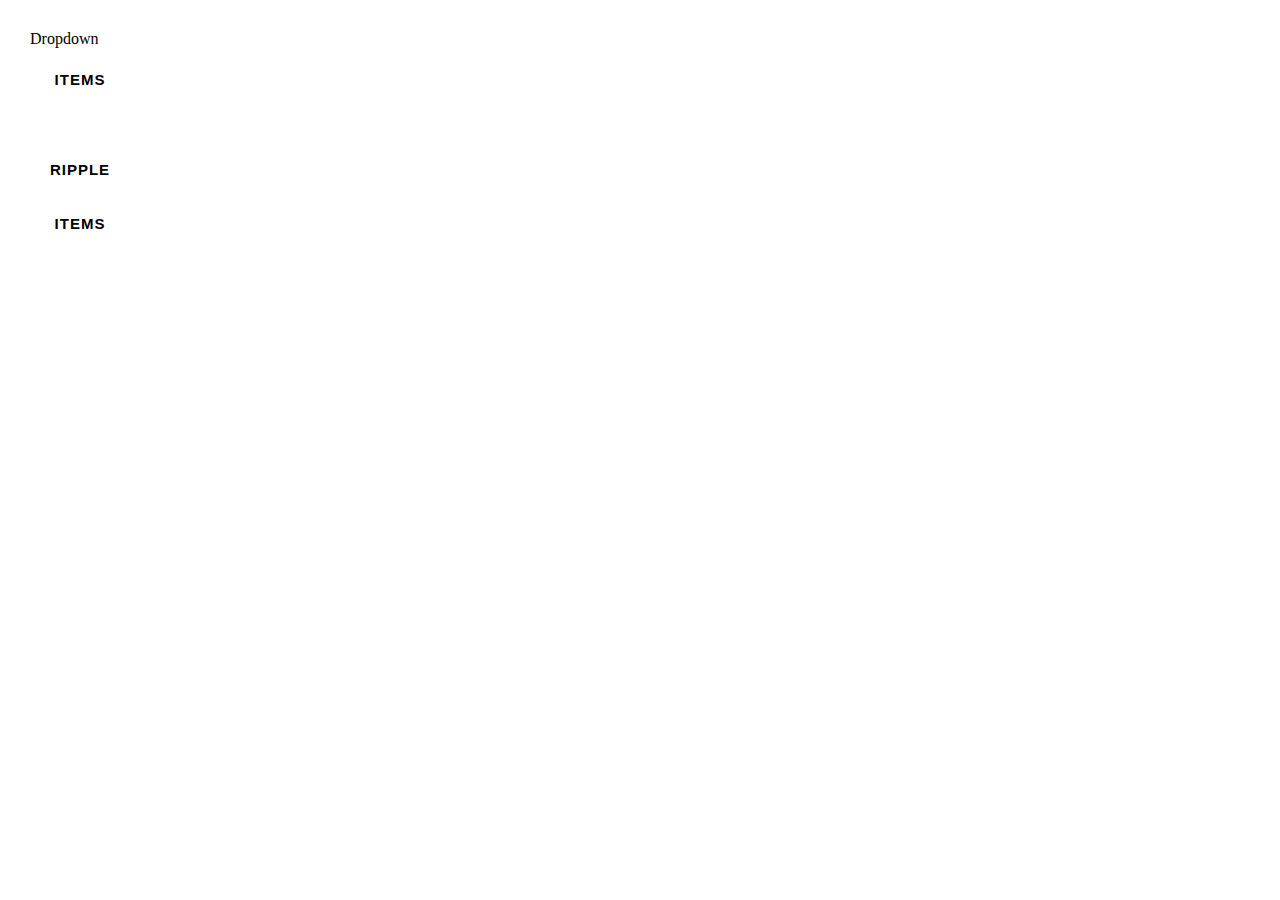
<file: material-templates.html>
<!doctype html><html><head> 
  <meta content="width=device-width, initial-scale=1" name="viewport"> 
 <style type="text/css" id="dcoder_stylesheet">body {
  margin: 30px;
}
.dropdown {
  border: 0px;
  background-color: transparent;
  border-radius: 5px;
  outline: none;
  height: 30px;
  color: #000000;
  width: 100px;
  font-size: 15px;
  position: absolute;
  font-weight: bold;
  letter-spacing: 1px;
  text-transform: uppercase;
}
.dropdown-items {
  width: 100px;
  z-index: 1000;
  height: auto;
  background-color: rgba(255,255,255,1);
  opacity: 1;
  z-index: 1000;
  border-radius: 5px;
  transform: scale(0,0);
  box-shadow: 1px 1px 10px rgba(0,0,0,0.3);
  transition: transform 0.2s;
}
.dropdown-items button {
  height: 30px;
  width: 100px;
  display: block;
  background-color: transparent;
  border-radius: 5px;
  border: 0px;
  outline: none;
  transition: background-color 0.3s;
}
.dropdown-items button:hover {
  background-color: rgba(0,0,0,0.4);
}
.ripple {
  border: 0px;
  background-color: transparent;
  border-radius: 5px;
  outline: none;
  height: 30px;
  color: #000000;
  width: 100px;
  font-size: 15px;
  position: absolute;
  font-weight: bold;
  letter-spacing: 1px;
  text-transform: uppercase;
}</style></head> 
 <body> 
  <p>Dropdown</p> 
  <div> 
   <button class="dropdown">items</button> 
   <div class="dropdown-items"> 
    <button>Item 1</button> 
    <button>Item 2</button> 
    <button>Item 3</button> 
   </div> 
  </div> 
  <div> 
   <button class="ripple">RIPPLE</button> 
  </div> 
  <br> 
  <br> 
  <br> 
  <div> 
   <button class="dropdown">items</button> 
   <div class="dropdown-items"> 
    <button>Item 1</button> 
    <button>Item 2</button> 
    <button>Item 3</button> 
    <button>Item 4</button> 
    <button>Item 5</button> 
    <button>Item 6</button> 
    <button>Item 7</button> 
    <button>Item 8</button> 
    <button>Item 9</button> 
   </div> 
  </div> 
 
<script type="text/javascript" id="dcoder_script">function ripplefunc(el, bgcolor) {
  this.el = el;
  this.bgcolor = bgcolor;
  const ripple = document.createElement("div");
  el.parentElement.appendChild(ripple);
/*ripple style:*/
ripple.style.backgroundColor = bgcolor;
ripple.style.position = "absolute";
ripple.style.pointerEvents = "none";
ripple.style.borderRadius = "5px";
ripple.style.transition = "transform 0.2s";
ripple.style.transform = "scale(0,0)";
ripple.style.opacity = 1;
const rippleStyle = window.getComputedStyle(el);
ripple.style.width = rippleStyle.getPropertyValue("width");
ripple.style.height = rippleStyle.getPropertyValue("height");
/*other code*/
  ripple.style.transform = "scale(1,1)";
  setTimeout(function(){
  ripple.style.transition = "opacity 0.5s";
  ripple.style.opacity = 0;
    setTimeout(function(){ripple.remove();}, 3000);
  },300);
}

const rippleBtn = document.getElementsByClassName("ripple")[0];
rippleBtn.onclick = function() {
ripplefunc(rippleBtn, "rgba(200,0,0,0.5)");
}
function newDropdown(el) {
  this.el = el;
const dropdown = document.getElementsByClassName("dropdown")[el];
const dropdownItems = document.getElementsByClassName("dropdown-items")[el];
const x = document.querySelectorAll(".dropdown-items button");
dropdown.onclick = function() {
dropdownItems.style.transform = "scale(1.1,1.1)";
for(var y = 0; y < x.length; y++) { 
x[y].onclick = function() {  
dropdown.innerHTML = this.innerHTML;
dropdownItems.style.transform = "scale(0,0)";
}}}}
/*OTHER CODES*/

document.getElementsByClassName("dropdown")[0].onclick = function() {
  newDropdown(0);
}
document.getElementsByClassName("dropdown")[1].onclick = function() {
  newDropdown(1);
}</script></body></html>
</file>
